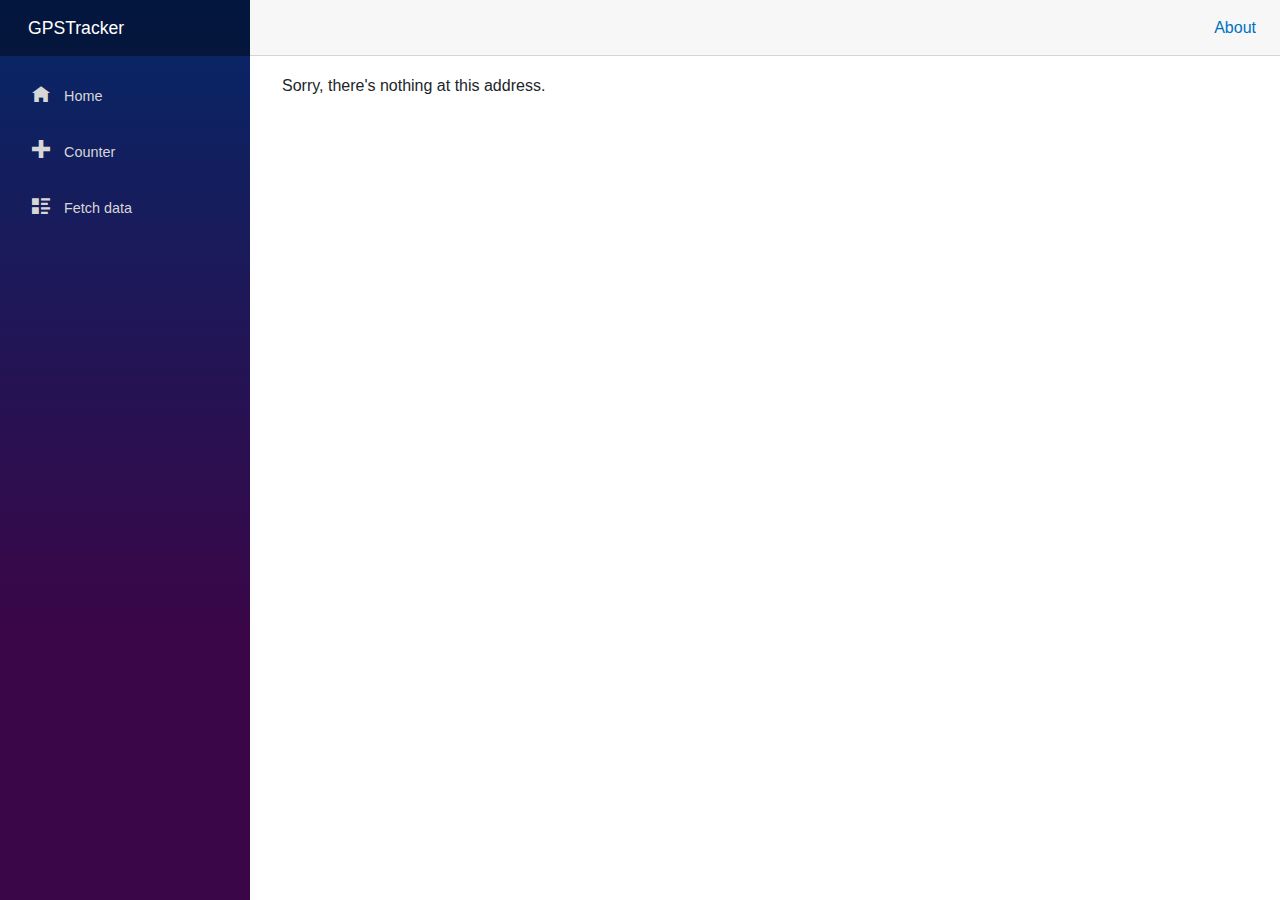
<file: GPSTracker/wwwroot/index.html>
<!DOCTYPE html>
<html lang="en">

<head>
    <meta charset="utf-8" />
    <meta name="viewport" content="width=device-width, initial-scale=1.0, maximum-scale=1.0, user-scalable=no" />
    <title>GPSTracker</title>
    <base href="/" />
    <link href="css/bootstrap/bootstrap.min.css" rel="stylesheet" />
    <link href="css/app.css" rel="stylesheet" />
    <link href="GPSTracker.styles.css" rel="stylesheet" />
</head>

<body>
    <div id="app">Loading...</div>

    <div id="blazor-error-ui">
        An unhandled error has occurred.
        <a href="" class="reload">Reload</a>
        <a class="dismiss">🗙</a>
    </div>

    <script src="_framework/blazor.webassembly.js"></script>
    <script src="_content/BrowserInterop/scripts.js"></script>
</body>

</html>
</file>
<file: GPSTracker/wwwroot/css/app.css>
﻿@import url('open-iconic/font/css/open-iconic-bootstrap.min.css');

html, body {
    font-family: 'Helvetica Neue', Helvetica, Arial, sans-serif;
}

h1:focus {
    outline: none;
}

a, .btn-link {
    color: #0071c1;
}

.btn-primary {
    color: #fff;
    background-color: #1b6ec2;
    border-color: #1861ac;
}

.content {
    padding-top: 1.1rem;
}

.valid.modified:not([type=checkbox]) {
    outline: 1px solid #26b050;
}

.invalid {
    outline: 1px solid red;
}

.validation-message {
    color: red;
}

#blazor-error-ui {
    background: lightyellow;
    bottom: 0;
    box-shadow: 0 -1px 2px rgba(0, 0, 0, 0.2);
    display: none;
    left: 0;
    padding: 0.6rem 1.25rem 0.7rem 1.25rem;
    position: fixed;
    width: 100%;
    z-index: 1000;
}

    #blazor-error-ui .dismiss {
        cursor: pointer;
        position: absolute;
        right: 0.75rem;
        top: 0.5rem;
    }

.blazor-error-boundary {
    background: url([data-uri]) no-repeat 1rem/1.8rem, #b32121;
    padding: 1rem 1rem 1rem 3.7rem;
    color: white;
}

    .blazor-error-boundary::after {
        content: "An error has occurred."
    }
</file>
